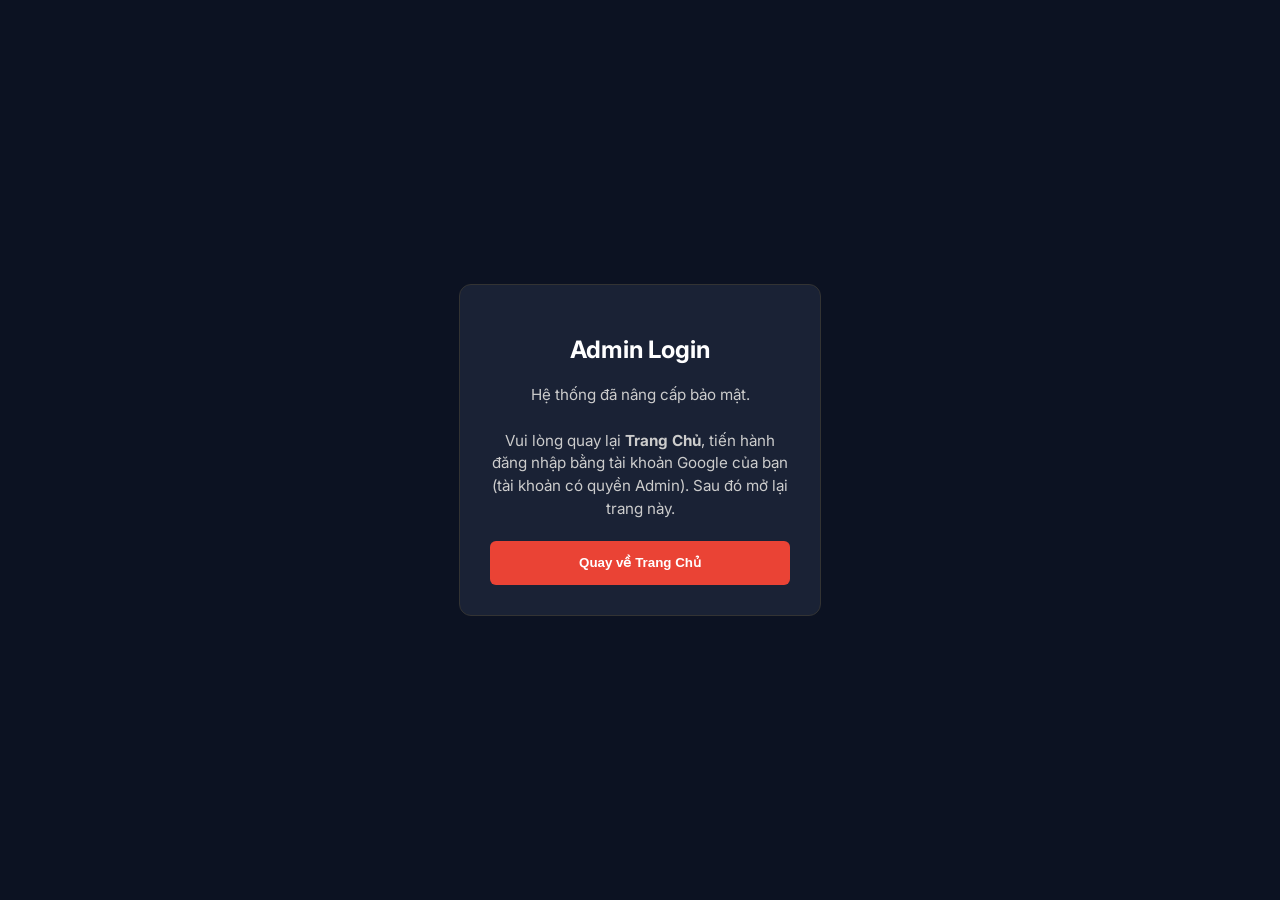
<file: admin.html>
<!DOCTYPE html>
<html lang="vi">
<head>
    <meta charset="UTF-8">
    <meta name="viewport" content="width=device-width, initial-scale=1.0">
    <title>Admin Dashboard - Gieo Quẻ AI</title>
    <link href="https://fonts.googleapis.com/css2?family=Inter:wght@400;500;600;700&display=swap" rel="stylesheet">
    <style>
        body { font-family: 'Inter', sans-serif; background: #0c1222; color: #fff; margin: 0; padding: 20px; }
        .container { max-width: 1000px; margin: 0 auto; }
        h1 { color: #f1c40f; text-align: center; border-bottom: 1px solid #333; padding-bottom: 20px; }
        .card { background: rgba(255,255,255,0.05); border: 1px solid #333; padding: 20px; border-radius: 12px; margin-bottom: 20px; }
        .card h2 { margin-top: 0; color: #e67e22; }
        .form-group { margin-bottom: 15px; }
        label { display: block; margin-bottom: 5px; color: #ccc; font-weight: 500; }
        input[type="text"] { width: 100%; padding: 10px; border-radius: 6px; border: 1px solid #555; background: #000; color: #fff; box-sizing: border-box; }
        .btn { padding: 10px 20px; background: #f1c40f; color: #000; border: none; border-radius: 6px; font-weight: bold; cursor: pointer; }
        .btn:hover { background: #f39c12; }
        .api-key-row { display: flex; gap: 10px; margin-bottom: 10px; align-items: center; }
        .api-key-row span { font-weight: bold; width: 60px; }
        #login-overlay { position: fixed; top:0; left:0; width:100%; height:100%; background:#0c1222; z-index: 1000; display: flex; justify-content: center; align-items: center; }
        .login-box { background: #1a2235; padding: 30px; border-radius: 12px; border: 1px solid #333; width: 300px; text-align: center; }
        .stats-grid { display: grid; grid-template-columns: repeat(3, 1fr); gap: 15px; }
        .stat-box { background: rgba(255,215,0,0.1); padding: 15px; border-radius: 8px; text-align: center; }
        .stat-val { font-size: 2rem; font-weight: bold; color: #f1c40f; }
        table { width: 100%; border-collapse: collapse; margin-top: 15px; }
        th, td { padding: 10px; border-bottom: 1px solid #333; text-align: left; }
        th { color: #f1c40f; }
        .table-responsive { overflow-x: auto; -webkit-overflow-scrolling: touch; width: 100%; margin-bottom: 15px; }
        #toast-container { position: fixed; bottom: 20px; left: 50%; transform: translateX(-50%); z-index: 9999; display: flex; flex-direction: column; gap: 10px; pointer-events: none; }
        .toast-msg { background: rgba(0,0,0,0.85); color: #fff; padding: 12px 24px; border-radius: 25px; font-size: 0.95rem; font-weight: 500; text-align: center; box-shadow: 0 4px 12px rgba(0,0,0,0.3); opacity: 0; transform: translateY(20px); transition: opacity 0.3s ease, transform 0.3s ease; max-width: 90vw; }
        .toast-msg.show { opacity: 1; transform: translateY(0); }
        .toast-success { border-left: 4px solid #2ecc71; background: rgba(46,204,113,0.15); }
        .toast-error { border-left: 4px solid #e74c3c; background: rgba(231,76,60,0.15); }
        .toast-warning { border-left: 4px solid #f1c40f; background: rgba(241,196,15,0.15); }
        button:active, .btn:active { transform: scale(0.96); transition: transform 0.1s; }
        button, .btn { min-height: 44px; }
        
        .card-input-group { display: flex; gap: 10px; margin-bottom: 15px; flex-wrap: wrap; }
        
        @media (max-width: 768px) {
            body { padding: 10px; }
            .container { width: 100%; padding: 0; }
            .stats-grid { grid-template-columns: 1fr; gap: 10px; }
            .card-input-group { flex-direction: column !important; gap: 8px; }
            .card-input-group input, 
            .card-input-group button, 
            .card-input-group label { 
                width: 100% !important; 
                flex: none !important; 
                margin-bottom: 5px; 
                box-sizing: border-box;
            }
            .card-input-group label { 
                justify-content: flex-start; 
                padding: 10px 0; 
            }
        }
    </style>
</head>
<body>

    <div id="login-overlay">
        <div class="login-box">
            <h2>Admin Login</h2>
            <p style="color: #ccc; margin-bottom: 20px; font-size: 0.95rem; line-height: 1.5;">Hệ thống đã nâng cấp bảo mật.<br><br>Vui lòng quay lại <b>Trang Chủ</b>, tiến hành đăng nhập bằng tài khoản Google của bạn (tài khoản có quyền Admin). Sau đó mở lại trang này.</p>
            <button class="btn" onclick="window.location.href='/'" style="width:100%; background: #ea4335; color: white;">Quay về Trang Chủ</button>
        </div>
    </div>

    <div class="container" id="admin-content" style="display: none;">
        <h1>⚙️ Bảng Điều Khiển Admin</h1>

        <div class="card">
            <h2>📊 Thống Kê Hôm Nay</h2>
            <div class="stats-grid">
                <div class="stat-box">
                    <div>Tổng số User</div>
                    <div class="stat-val" id="statUsers">0</div>
                </div>
                <div class="stat-box">
                    <div>Lượt luận quẻ</div>
                    <div class="stat-val" id="statQueries">0</div>
                </div>
                <div class="stat-box">
                    <div>Xu tiêu thụ</div>
                    <div class="stat-val" id="statXu">0</div>
                </div>
            </div>
        </div>

        <!-- NEW CARD: Yêu Cầu Nạp Xu -->
        <div class="card">
            <h3><span class="icon">📋</span> Yêu Cầu Nạp Xu (Chờ Duyệt)</h3>
            <div class="table-responsive"><table class="data-table" style="margin-bottom: 0;">
                <thead>
                    <tr>
                        <th>Email Người Nạp</th>
                        <th>Nhiệm Vụ</th>
                        <th>+Xu</th>
                        <th>Thời Gian</th>
                        <th>Trạng Thái</th>
                        <th>Thao Tác</th>
                    </tr>
                </thead>
                <tbody id="depositsTableBody">
                    <tr><td colspan="6" style="text-align:center; color:#aaa;">Đang tải...</td></tr>
                </tbody>
            </table></div>
        </div>

        <div class="card">
            <h3><span class="icon">👥</span> Quản Lý Người Dùng & Cộng Xu</h3>
            
            <div class="form-row" style="margin-bottom: 20px;">
                <div class="form-group" style="flex:1;">
                    <input type="text" id="searchUserEmail" placeholder="Tìm kiếm Email người dùng..." onkeyup="filterUsers()">
                </div>
            </div>

            <div class="table-responsive"><table class="data-table">
                <thead>
                    <tr>
                        <th>Email</th>
                        <th>Số Xu</th>
                        <th>Quyền</th>
                        <th>Ngày tạo</th>
                        <th>Thao Tác</th>
                    </tr>
                </thead>
                <tbody id="usersTableBody">
                    <!-- Users here -->
                </tbody>
            </table></div>
        </div>

        <div class="card">
            <h2>💰 Quản Lý Nhiệm Vụ Kiếm Xu</h2>
            <div class="card-input-group">
                <input type="text" id="newMissionTitle" placeholder="Tên nhiệm vụ (VD: Donate 100k)" style="flex: 2;">
                <input type="number" id="newMissionReward" placeholder="Thưởng Xu (VD: 10)" style="flex: 1;">
                <input type="text" id="newMissionUrl" placeholder="Link (tùy chọn)" style="flex: 2;">
                <label style="display: flex; align-items: center; gap: 5px; cursor: pointer; color: #fff;">
                    <input type="checkbox" id="newMissionHot"> HOT
                </label>
                <button class="btn" onclick="addMission()">Thêm</button>
            </div>
            <div class="table-responsive"><table>
                <thead>
                    <tr>
                        <th>Tên Nhiệm Vụ</th>
                        <th>Thưởng</th>
                        <th>HOT</th>
                        <th>Hành Động</th>
                    </tr>
                </thead>
                <tbody id="missionsTableBody">
                    <!-- Missions here -->
                </tbody>
            </table></div>
        </div>

        <div class="card">
            <h2>🔑 Quản Lý API Keys (Gemini)</h2>
            <p style="color:#aaa; font-size:0.9rem">Nhập tối đa 5 API Keys. Hệ thống sẽ tự xoay vòng khi hết Quota (lỗi 429).</p>
            <div id="apiKeysContainer">
                <!-- Injected via JS -->
            </div>
            <button class="btn" onclick="saveApiKeys()">Lưu API Keys</button>
        </div>
    </div>

    <script src="admin.js?v=2"></script>
</body>
</html>
</file>
